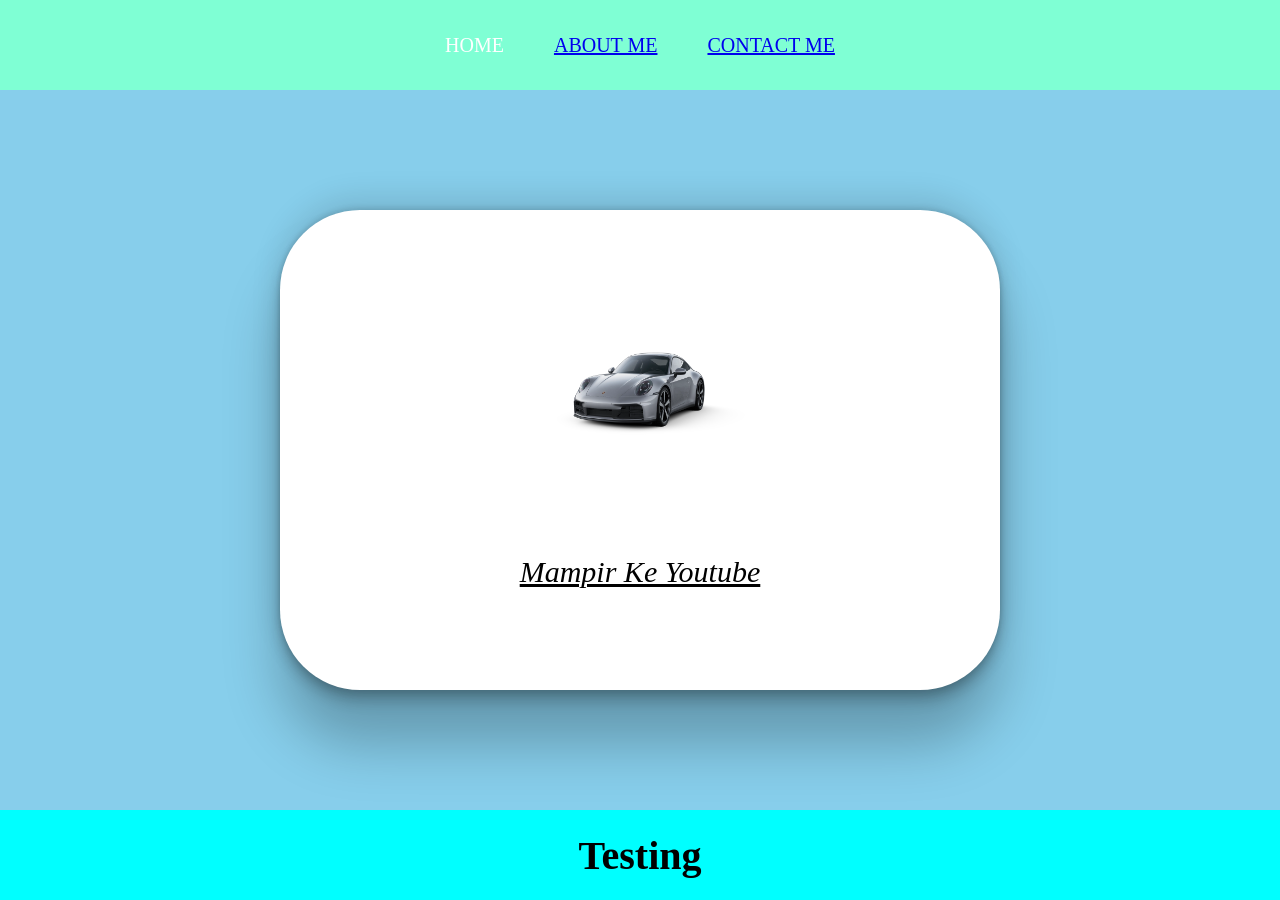
<file: web sederhana/index.html>
<html>
    <head>
        <title>Kai Web</title>
        <link rel="stylesheet" href="style.css" />
    </head>
    <body >
        <div class="container">
            <!-- Navigation Bar -->
            <div class="navbar-container">
                <ul class="ul-navbar">
                    <li class="li-navbar">
                        <a href="#" class="a-navbar">HOME</a>
                    </li>
                    <li class="li-navbar">
                        <a href="about.html" class="about-navbar">ABOUT ME</a>
                    </li>
                    <li class="li-navbar">
                        <a href="contact.html" class="contact-navbar">CONTACT ME</a>
                    </li>
                </ul>
            </div>
            <!-- Mavigation Bar End -->

            <!-- Content 1 -->
            <div class="container-content">
                <a href="https://youtube.com/miawaug"
                class="a-content">
                    <img src="porsche.webp" class="img-content"/>
                    <p>Mampir Ke Youtube</p>
                </a>

            </div>
            <!-- Content 1 End -->

            <!-- Footer -->
            <div class="container-footer">
                <h1 class="h1-footer">Testing</h1>
            </div>
            <!-- Footer End -->
        </div>   
        <script src="data.js" type="text/javascript" />
    </body>
</html>
</file>
<file: web sederhana/style.css>
*,
html {
    margin: 0;
    padding: 0;
}

.container {}

.navbar-container {
background-color: aquamarine;
width: 100%;
height: 10vh;
}

.ul-navbar {
display: flex;
height: 100%;
justify-content: center;
align-items: center;
}

.li-navbar {
list-style-type: none;
padding: 20px;
margin: 5px;
color: black;
font-size: 20px;
}

.li-navbar:hover {
    background-color: tomato;
    transition: .5s ease-in-out;
    transition-delay: .6s;
    border-radius: 8px;
}

.a-navbar {
    color: white;
    text-decoration: none;
}

.container-content {
    background-color: skyblue;
    display: flex;
    justify-content: center;
    align-items: center;
    height: 80vh;
}

.a-content {
    width: 720px;
    height: 480px;
    background-color: white;
    color: black;
    font-size: 30px;
    font-style: italic;
    display: flex;
    flex-direction: column;
    justify-content: space-evenly;
    align-items: center;
    border-radius: 80px;
    box-shadow: rgba(0, 0, 0, 0.25) 0px 54px 55px, rgba(0, 0, 0, 0.12) 0px -12px 30px, rgba(0, 0, 0, 0.12) 0px 4px 6px, rgba(0, 0, 0, 0.17) 0px 12px 13px, rgba(0, 0, 0, 0.09) 0px -3px 5px;
}

.img-content {
width: 30%;
height: 30%;
}

.container-footer {
    height: 10vh;
    background-color: aqua;
    display: flex;
    justify-content: center;
    align-items: center;
}

.h1-footer {
    font-size: 40px;
}
</file>
